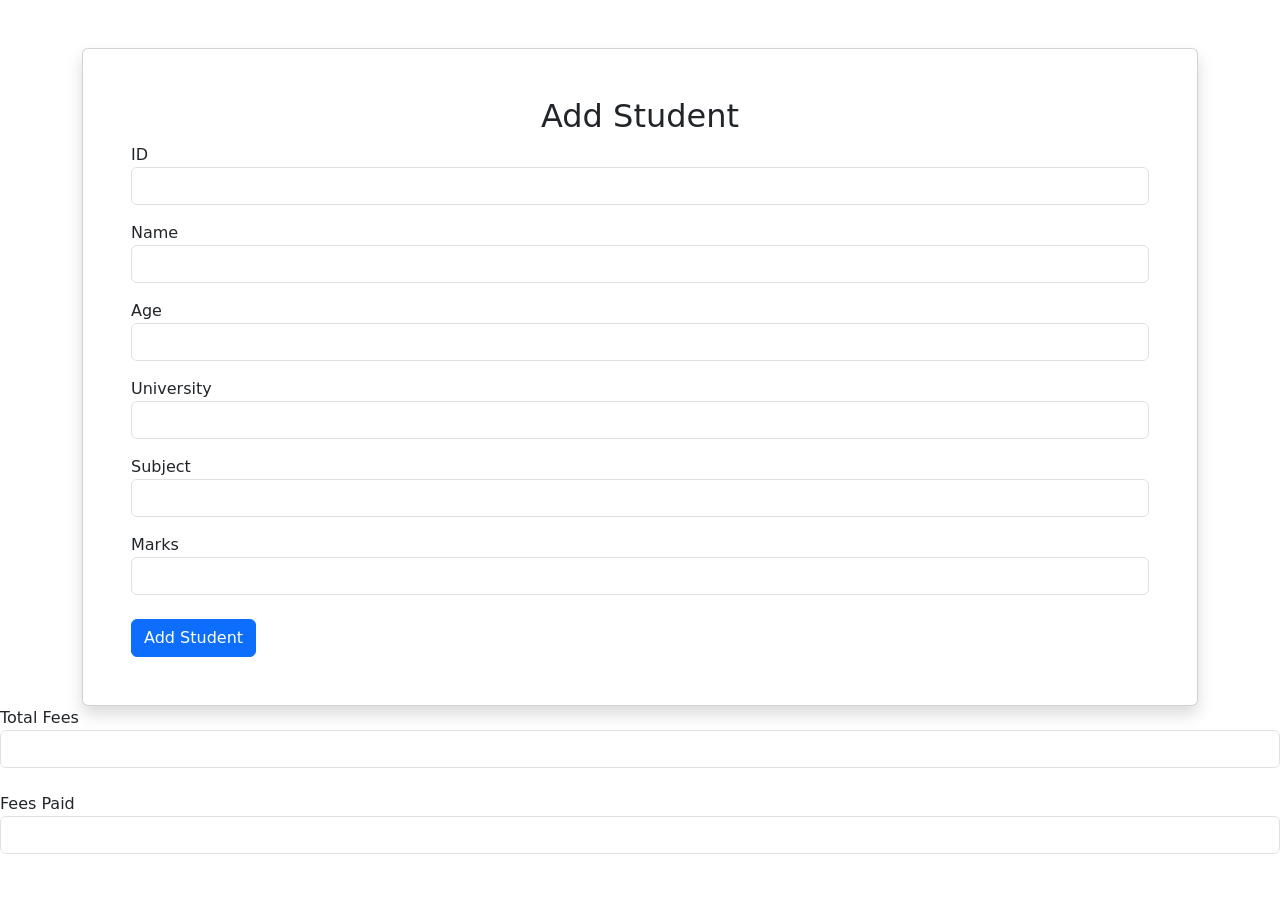
<file: add_student.html>
<!DOCTYPE html>
<html>

<head>

<title>Add Student</title>

<link href="https://cdn.jsdelivr.net/npm/bootstrap@5.3.3/dist/css/bootstrap.min.css" rel="stylesheet">

</head>

<body>

<div class="container mt-5">

<div class="card shadow p-5">

<h2 class="text-center">
Add Student
</h2>

<form method="POST">

<label>ID</label>
<input type="number" class="form-control" name="id" required>

<label class="mt-3">Name</label>
<input type="text" class="form-control" name="name" required>

<label class="mt-3">Age</label>
<input type="number" class="form-control" name="age" required>

<label class="mt-3">University</label>
<input type="text" class="form-control" name="university" required>

<label class="mt-3">Subject</label>
<input type="text" class="form-control" name="subject" required>

<label class="mt-3">Marks</label>
<input type="number" class="form-control" name="marks" required>

<button class="btn btn-primary mt-4">
Add Student
</button>

</form>

</div>

</div>

</body>
</html>

<label>Total Fees</label>
<input
    type="number"
    name="total_fees"
    class="form-control"
    required>

<br>

<label>Fees Paid</label>
<input
    type="number"
    name="fees_paid"
    class="form-control"
    required>

<br>
</file>
